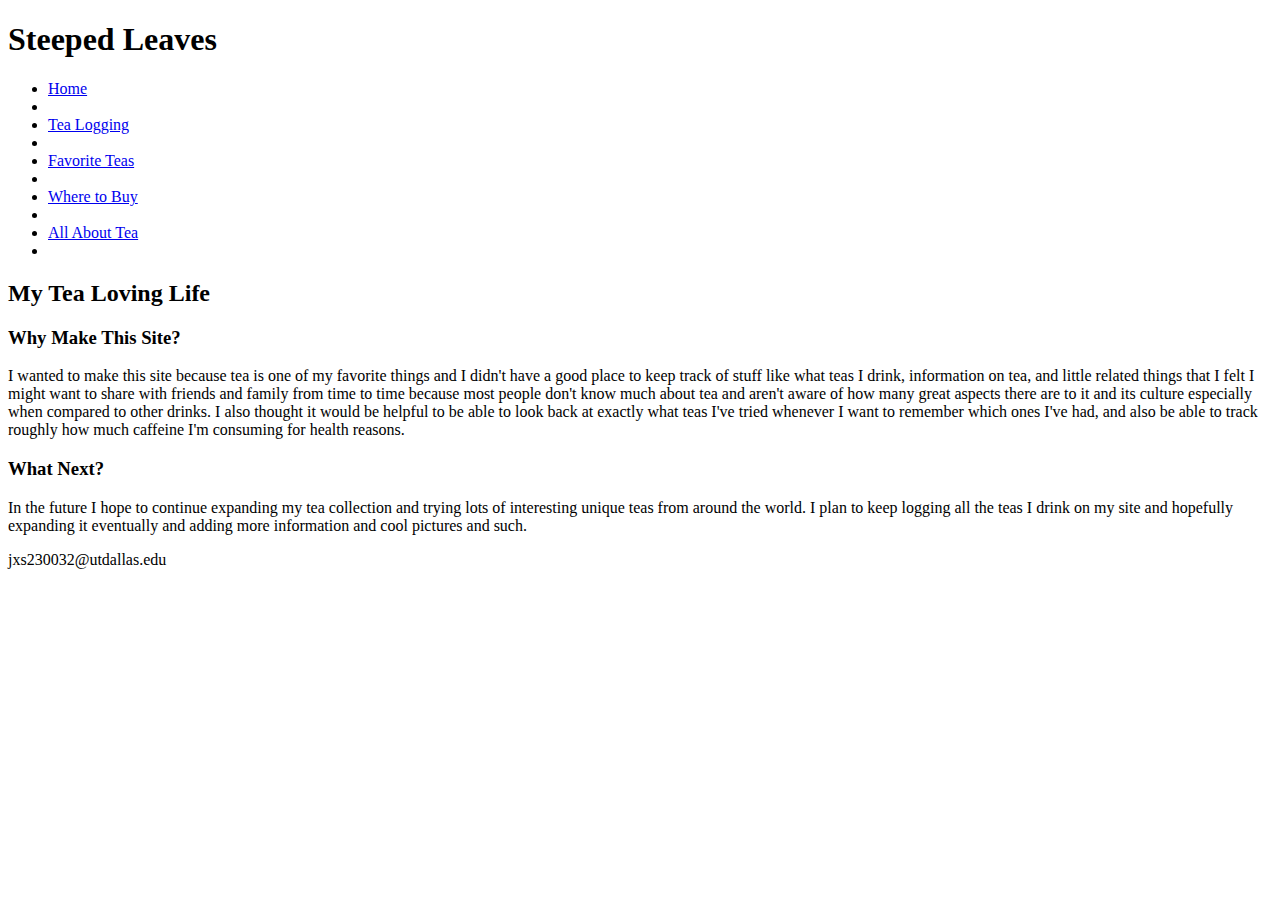
<file: index.html>
<!doctype html>
<html lang="en">
<head>
	<meta charset="utf-8">
	<meta name="viewport" content="width=device-width, initial-scale=1.0">
	<title>Steeped Leaves - Home</title>
	<link rel="stylesheet" href="styles.css">
</head>
<body>
	<header>
		<div class="container">
	<h1>Steeped Leaves</h1>
<nav>
  <ul>
    <li><a href="index.html">Home</a><li>
	<li><a href="tealogging.html">Tea Logging</a><li>
	<li><a href="favorites.html">Favorite Teas</a><li>
	<li><a href="wheretobuy.html">Where to Buy</a><li>
	<li><a href="teainfo.html">All About Tea</a><li>
  </ul>
</nav>
		</div>
	</header>


	<h2>My Tea Loving Life</h2>
	<div class="grid">
	<div class="box">
		<h3>Why Make This Site?</h3>
	<p>I wanted to make this site because tea is one of my favorite things and I didn't have a good place to keep track of stuff like what teas I drink, information on 
		tea, and little related things that I felt I might want to share with friends and family from time to time because most people don't know much about tea and aren't 
		aware of how many great aspects there are to it and its culture especially when compared to other drinks. I also thought it would be helpful to be able to look 
	back at exactly what teas I've tried whenever I want to remember which ones I've had, and also be able to track roughly how much caffeine I'm consuming for health 
	reasons.</p>
	</div>
		<div class="box">
			<h3>What Next?</h3>
			<p>In the future I hope to continue expanding my tea collection and trying lots of interesting unique teas from around the world. I plan to keep logging all 
			the teas I drink on my site and hopefully expanding it eventually and adding more information and cool pictures and such.</p>
		</div>
	</div>
	
</body>
	
<footer>jxs230032@utdallas.edu
</footer>
	
</html>
</file>
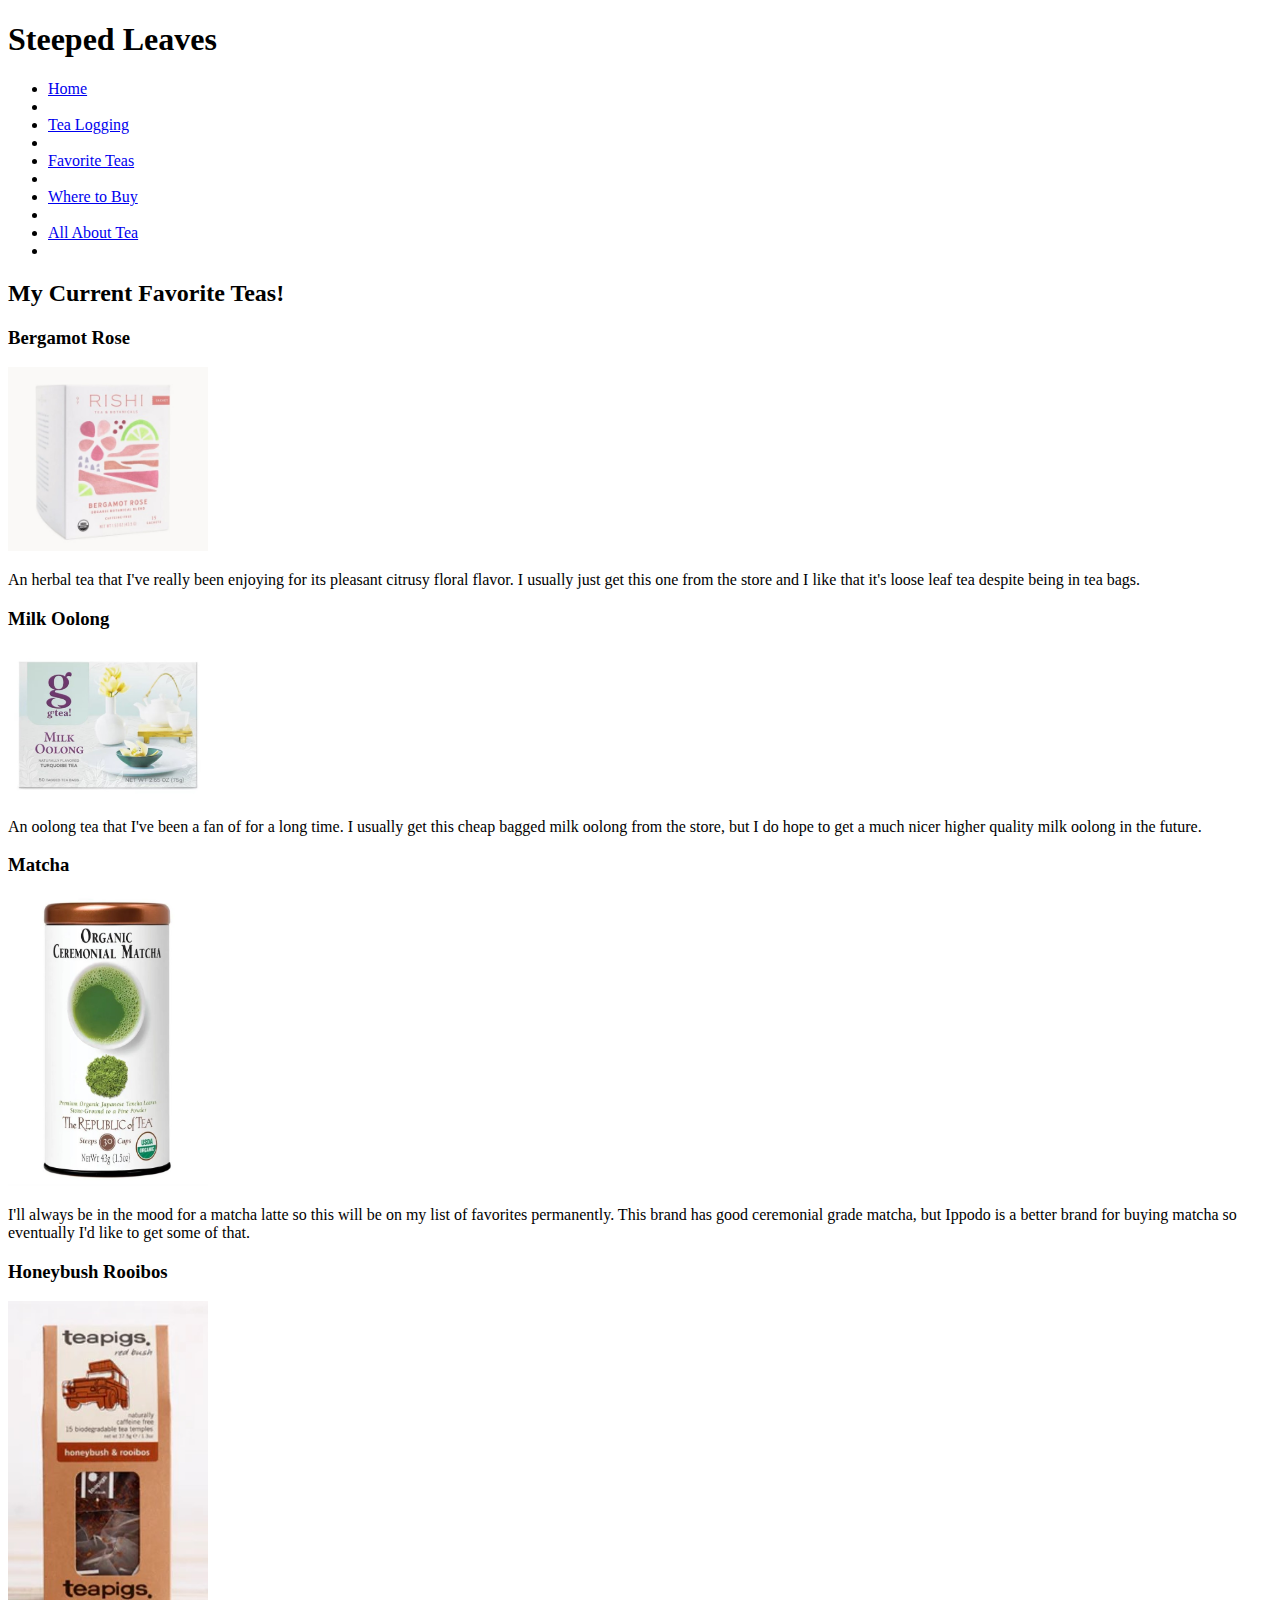
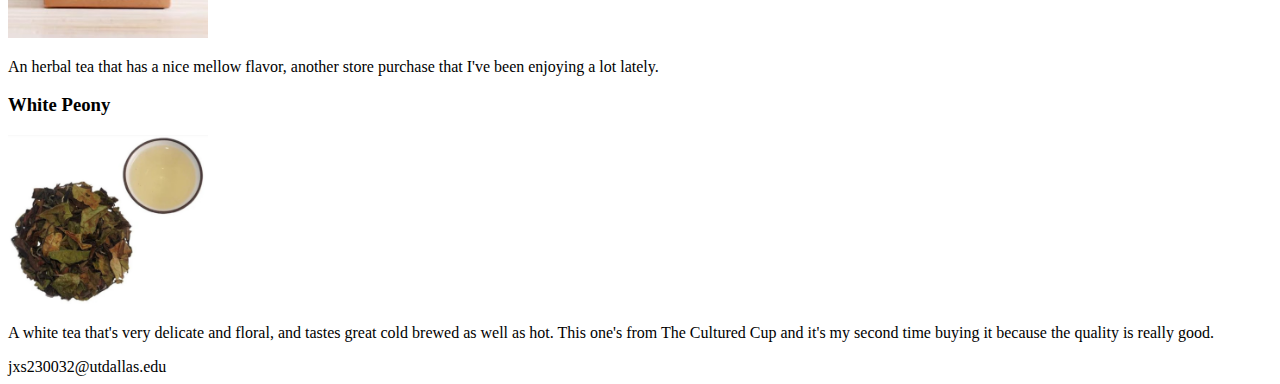
<file: favorites.html>
<!doctype html>
<html lang="en">
<head>
	<meta charset="utf-8">
	<meta name="viewport" content="width=device-width, initial-scale=1.0">
	<title>Steeped Leaves - Favorite Teas</title>
	<link rel="stylesheet" href="styles.css">
</head>
<body>
	<header>
		<div class="container">
	<h1>Steeped Leaves</h1>
<nav>
  <ul>
    <li><a href="index.html">Home</a><li>
	<li><a href="tealogging.html">Tea Logging</a><li>
	<li><a href="favorites.html">Favorite Teas</a><li>
	<li><a href="wheretobuy.html">Where to Buy</a><li>
	<li><a href="teainfo.html">All About Tea</a><li>
  </ul>
</nav>
		</div>
	</header>

	<h2>My Current Favorite Teas!</h2>

	<div class="gallery">
		<div class="tea">
	<h3>Bergamot Rose</h3>
	<img src="images/bergamotrose.jpg" width=200px height=auto alt="bergamot rose tea">
	<p>An herbal tea that I've really been enjoying for its pleasant citrusy floral flavor. I usually just get this one from the store and I like that it's loose leaf tea 
		despite being in tea bags.</p>
		</div>
		<div class="tea">
	<h3>Milk Oolong</h3>
	<img src="images/milkoolong.jpg" width=200px height=auto alt="milk oolong tea">
	<p>An oolong tea that I've been a fan of for a long time. I usually get this cheap bagged milk oolong from the store, but I do hope to get a much nicer higher quality 
	milk oolong in the future.</p>
		</div>
		<div class="tea">
	<h3>Matcha</h3>
	<img src="images/matcha.jpg" width=200px height=auto alt="matcha tea">
	<p>I'll always be in the mood for a matcha latte so this will be on my list of favorites permanently. This brand has good ceremonial grade matcha, but Ippodo is a 
	better brand for buying matcha so eventually I'd like to get some of that.</p>
		</div>
		<div class="tea">
	<h3>Honeybush Rooibos</h3>
	<img src="images/honeybushrooibos.jpg" width=200px height=auto alt="honeybush rooibos tea">
	<p>An herbal tea that has a nice mellow flavor, another store purchase that I've been enjoying a lot lately.</p>
		</div>
		<div class="tea">
	<h3>White Peony</h3>
	<img src="images/whitepeony.jpg" width=200px height=auto alt="white peony tea">
	<p>A white tea that's very delicate and floral, and tastes great cold brewed as well as hot. This one's from The Cultured Cup and it's my second time buying it 
	because the quality is really good.</p>
		</div>
	</div>

	
</body>

	<footer>jxs230032@utdallas.edu
</footer>
	
</html>
</file>
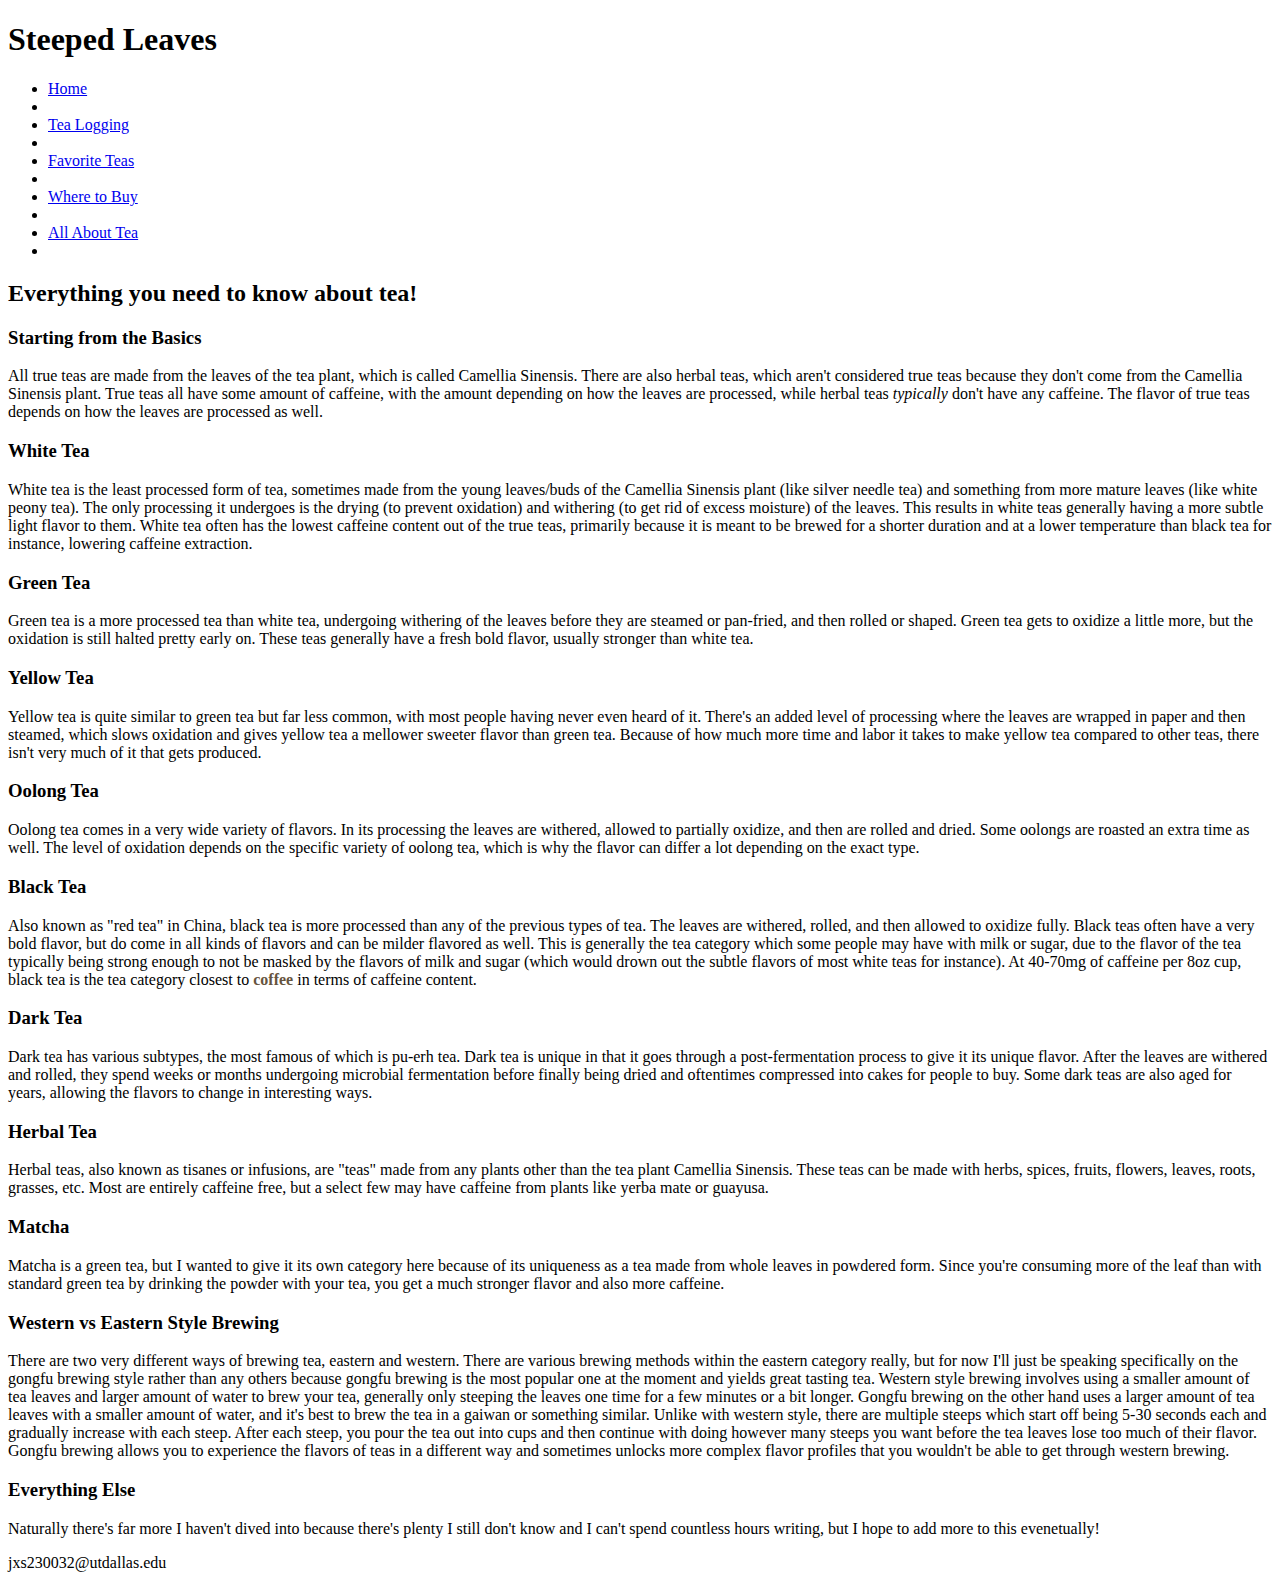
<file: teainfo.html>
<!doctype html>
<html lang="en">
<head>
	<meta charset="utf-8">
	<meta name="viewport" content="width=device-width, initial-scale=1.0">
	<title>Steeped Leaves - All About Tea</title>
	<link rel="stylesheet" href="styles.css">
</head>
<body>
	<header>
		<div class="container">
	<h1>Steeped Leaves</h1>
<nav>
  <ul>
    <li><a href="index.html">Home</a><li>
	<li><a href="tealogging.html">Tea Logging</a><li>
	<li><a href="favorites.html">Favorite Teas</a><li>
	<li><a href="wheretobuy.html">Where to Buy</a><li>
	<li><a href="teainfo.html">All About Tea</a><li>
  </ul>
</nav>
		</div>
	</header>

	<h2>Everything you need to know about tea!</h2>
	
	<div class="grid">
		
    <div class="box">
		<h3>Starting from the Basics</h3>
		<p>All true teas are made from the leaves of the tea plant, which is called Camellia Sinensis. There are also herbal teas, which aren't considered true 
			teas because they don't come from the Camellia Sinensis plant. True teas all have some amount of caffeine, with the amount depending on how the leaves are 
			processed, while herbal teas <span style="font-style: italic;">typically</span> don't have any caffeine. The flavor of true teas depends on how the leaves are 
		processed as well.</p>
		
	</div>
		<div class="box">
			<h3>White Tea</h3>
			<p>White tea is the least processed form of tea, sometimes made from the young leaves/buds of the Camellia Sinensis plant (like silver needle tea) and something from 
				more mature leaves (like white peony tea). The only processing it undergoes is the drying (to prevent oxidation) and withering (to get rid of 
				excess moisture) of the leaves. This results in white teas generally having a more subtle light flavor to them. White tea often has the lowest caffeine content 
			out of the true teas, primarily because it is meant to be brewed for a shorter duration and at a lower temperature than black tea for instance, lowering 
				caffeine extraction.</p>
			
	</div>
		<div class="box">
			<h3>Green Tea</h3>
			<p>Green tea is a more processed tea than white tea, undergoing withering of the leaves before they are steamed or pan-fried, and then rolled or shaped. Green 
			tea gets to oxidize a little more, but the oxidation is still halted pretty early on. These teas generally have a fresh bold flavor, usually stronger than white tea.</p>
			
	</div>
		<div class="box">
			<h3>Yellow Tea</h3>
			<p>Yellow tea is quite similar to green tea but far less common, with most people having never even heard of it. There's an added level of processing where the 
				leaves are wrapped in paper and then steamed, which slows oxidation and gives yellow tea a mellower sweeter flavor than green tea. Because of how much more 
			time and labor it takes to make yellow tea compared to other teas, there isn't very much of it that gets produced.</p>
			
	</div>
		<div class="box">
			<h3>Oolong Tea</h3>
			<p>Oolong tea comes in a very wide variety of flavors. In its processing the leaves are withered, allowed to partially oxidize, and then are rolled and dried. 
			Some oolongs are roasted an extra time as well. The level of oxidation depends on the specific variety of oolong tea, which is why the flavor can differ a lot 
			depending on the exact type.</p>
			
	</div>
		<div class="box">
			<h3>Black Tea</h3>
			<p>Also known as "red tea" in China, black tea is more processed than any of the previous types of tea. The leaves are withered, rolled, and then allowed to 
				oxidize fully. Black teas often have a very bold flavor, but do come in all kinds of flavors and can be milder flavored as well. This is generally the tea 
				category which some people may have with milk or sugar, due to the flavor of the tea typically being strong enough to not be masked by the flavors of milk 
				and sugar (which would drown out the subtle flavors of most white teas for instance). At 40-70mg of caffeine per 8oz cup, black tea is the tea category closest to 
				<span style="color: #66543e; font-weight: 700;">coffee</span> in terms of caffeine content.</p>
			
	</div>
		<div class="box">
			<h3>Dark Tea</h3>
			<p>Dark tea has various subtypes, the most famous of which is pu-erh tea. Dark tea is unique in that it goes through a post-fermentation process to give it its unique 
			flavor. After the leaves are withered and rolled, they spend weeks or months undergoing microbial fermentation before finally being dried and oftentimes compressed into 
			cakes for people to buy. Some dark teas are also aged for years, allowing the flavors to change in interesting ways.</p>
			
	</div>
		<div class="box">
			<h3>Herbal Tea</h3>
			<p>Herbal teas, also known as tisanes or infusions, are "teas" made from any plants other than the tea plant Camellia Sinensis. These teas can be made with herbs, 
			spices, fruits, flowers, leaves, roots, grasses, etc. Most are entirely caffeine free, but a select few may have caffeine from plants like yerba mate or guayusa.</p>
			
	</div>
		<div class="box">
			<h3>Matcha</h3>
			<p>Matcha is a green tea, but I wanted to give it its own category here because of its uniqueness as a tea made from whole leaves in powdered form. Since you're consuming 
			more of the leaf than with standard green tea by drinking the powder with your tea, you get a much stronger flavor and also more caffeine.</p>
			
	</div>
		<div class="box">
			<h3>Western vs Eastern Style Brewing</h3>
			<p>There are two very different ways of brewing tea, eastern and western. There are various brewing methods within the eastern category really, but for now I'll just 
			be speaking specifically on the gongfu brewing style rather than any others because gongfu brewing is the most popular one at the moment and yields great tasting 
			tea. Western style brewing involves using a smaller amount of tea leaves and larger amount of water to brew your tea, generally only steeping the leaves one time 
			for a few minutes or a bit longer. Gongfu brewing on the other hand uses a larger amount of tea leaves with a smaller amount of water, and it's best to brew the tea 
			in a gaiwan or something similar. Unlike with western style, there are multiple steeps which start off being 5-30 seconds each and gradually increase with each steep. 
			After each steep, you pour the tea out into cups and then continue with doing however many steeps you want before the tea leaves lose too much of their flavor. Gongfu 
			brewing allows you to experience the flavors of teas in a different way and sometimes unlocks more complex flavor profiles that you wouldn't be able to get through 
			western brewing.</p>
			
	</div>
		<div class="box">
			<h3>Everything Else</h3>
			<p>Naturally there's far more I haven't dived into because there's plenty I still don't know and I can't spend countless hours writing, but I hope to add more to 
			this evenetually!</p>
		</div>

	</div>


	
</body>

	<footer>jxs230032@utdallas.edu
</footer>
	
</html>
</file>
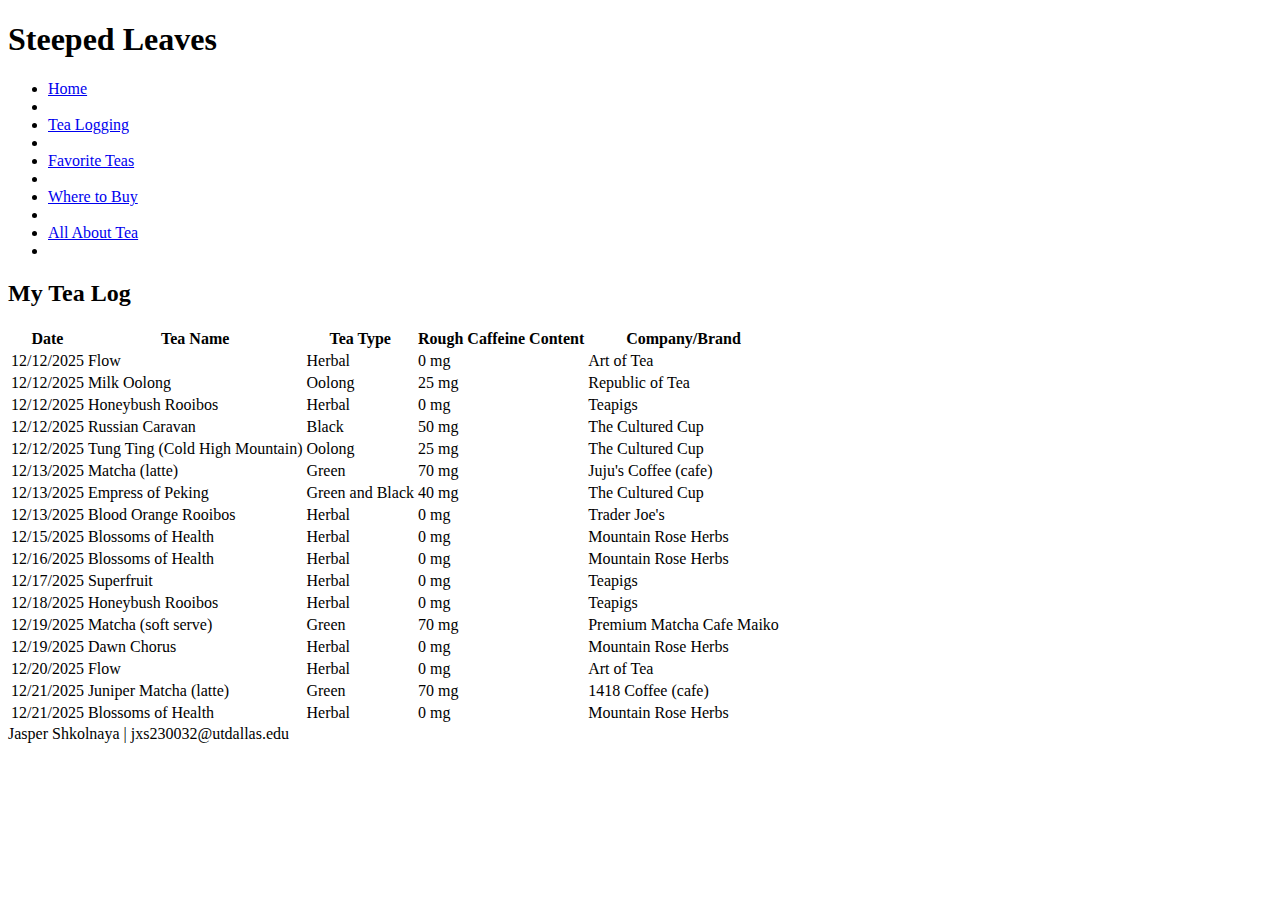
<file: tealogging.html>
<!doctype html>
<html lang="en">
<head>
	<meta charset="utf-8">
	<meta name="viewport" content="width=device-width, initial-scale=1.0">
	<title>Steeped Leaves - Tea Logging</title>
	<link rel="stylesheet" href="styles.css">
</head>
<body>
	<header>
		<div class="container">
	<h1>Steeped Leaves</h1>
<nav>
  <ul>
    <li><a href="index.html">Home</a><li>
	<li><a href="tealogging.html">Tea Logging</a><li>
	<li><a href="favorites.html">Favorite Teas</a><li>
	<li><a href="wheretobuy.html">Where to Buy</a><li>
	<li><a href="teainfo.html">All About Tea</a><li>
  </ul>
</nav>
		</div>
	</header>

	<h2>My Tea Log</h2>
	
<table>
  <thead>
  <tr>
	<th scope="col">Date</th>
    <th scope="col">Tea Name</th>
    <th scope="col">Tea Type</th>
    <th scope="col">Rough Caffeine Content</th>
	<th scope="col">Company/Brand</th>
  </tr>
  </thead>
  <tbody>
  <tr>
	<td>12/12/2025</td>
    <td>Flow</td>
    <td>Herbal</td>
    <td>0 mg</td>
	<td>Art of Tea</td>
  </tr>
  <tr>
	  <td>12/12/2025</td>
    <td>Milk Oolong</td>
    <td>Oolong</td>
    <td>25 mg</td>
	<td>Republic of Tea</td>
  </tr>
	  <tr>
	<td>12/12/2025</td>
    <td>Honeybush Rooibos</td>
    <td>Herbal</td>
    <td>0 mg</td>
	<td>Teapigs</td>
  </tr>
	  <tr>
	<td>12/12/2025</td>
    <td>Russian Caravan</td>
    <td>Black</td>
    <td>50 mg</td>
	<td>The Cultured Cup</td>
	  </tr>
		  <tr>
	<td>12/12/2025</td>
    <td>Tung Ting (Cold High Mountain)</td>
    <td>Oolong</td>
    <td>25 mg</td>
	<td>The Cultured Cup</td>
  </tr>
	  <tr>
	<td>12/13/2025</td>
    <td>Matcha (latte)</td>
    <td>Green</td>
    <td>70 mg</td>
	<td>Juju's Coffee (cafe)</td>
  </tr>
	  <tr>
	<td>12/13/2025</td>
    <td>Empress of Peking</td>
    <td>Green and Black</td>
    <td>40 mg</td>
	<td>The Cultured Cup</td>
  </tr>
	  <tr>
	<td>12/13/2025</td>
    <td>Blood Orange Rooibos</td>
    <td>Herbal</td>
    <td>0 mg</td>
	<td>Trader Joe's</td>
	  </tr>
	  <tr>
	<td>12/15/2025</td>
    <td>Blossoms of Health</td>
    <td>Herbal</td>
    <td>0 mg</td>
	<td>Mountain Rose Herbs</td>
	  </tr>
	  <tr>
	<td>12/16/2025</td>
    <td>Blossoms of Health</td>
    <td>Herbal</td>
    <td>0 mg</td>
	<td>Mountain Rose Herbs</td>
	  </tr>
	  <tr>
	<td>12/17/2025</td>
    <td>Superfruit</td>
    <td>Herbal</td>
    <td>0 mg</td>
	<td>Teapigs</td>
	  </tr>
	  <tr>
	<td>12/18/2025</td>
    <td>Honeybush Rooibos</td>
    <td>Herbal</td>
    <td>0 mg</td>
	<td>Teapigs</td>
	  </tr>
	  <tr>
	<td>12/19/2025</td>
    <td>Matcha (soft serve)</td>
    <td>Green</td>
    <td>70 mg</td>
	<td>Premium Matcha Cafe Maiko</td>
	  </tr>
	  <tr>
	<td>12/19/2025</td>
    <td>Dawn Chorus</td>
    <td>Herbal</td>
    <td>0 mg</td>
	<td>Mountain Rose Herbs</td>	  
	  </tr>
	  <tr>
	<td>12/20/2025</td>
    <td>Flow</td>
    <td>Herbal</td>
    <td>0 mg</td>
	<td>Art of Tea</td>	  
	  </tr>
	  <tr>
	<td>12/21/2025</td>
    <td>Juniper Matcha (latte)</td>
    <td>Green</td>
    <td>70 mg</td>
	<td>1418 Coffee (cafe)</td>	  
	  </tr>
	  <tr>
	<td>12/21/2025</td>
    <td>Blossoms of Health</td>
    <td>Herbal</td>
    <td>0 mg</td>
	<td>Mountain Rose Herbs</td>	  
	  </tr>
  </tbody>
</table>

	
</body>

	<footer>Jasper Shkolnaya | jxs230032@utdallas.edu
</footer>
	
</html>
</file>
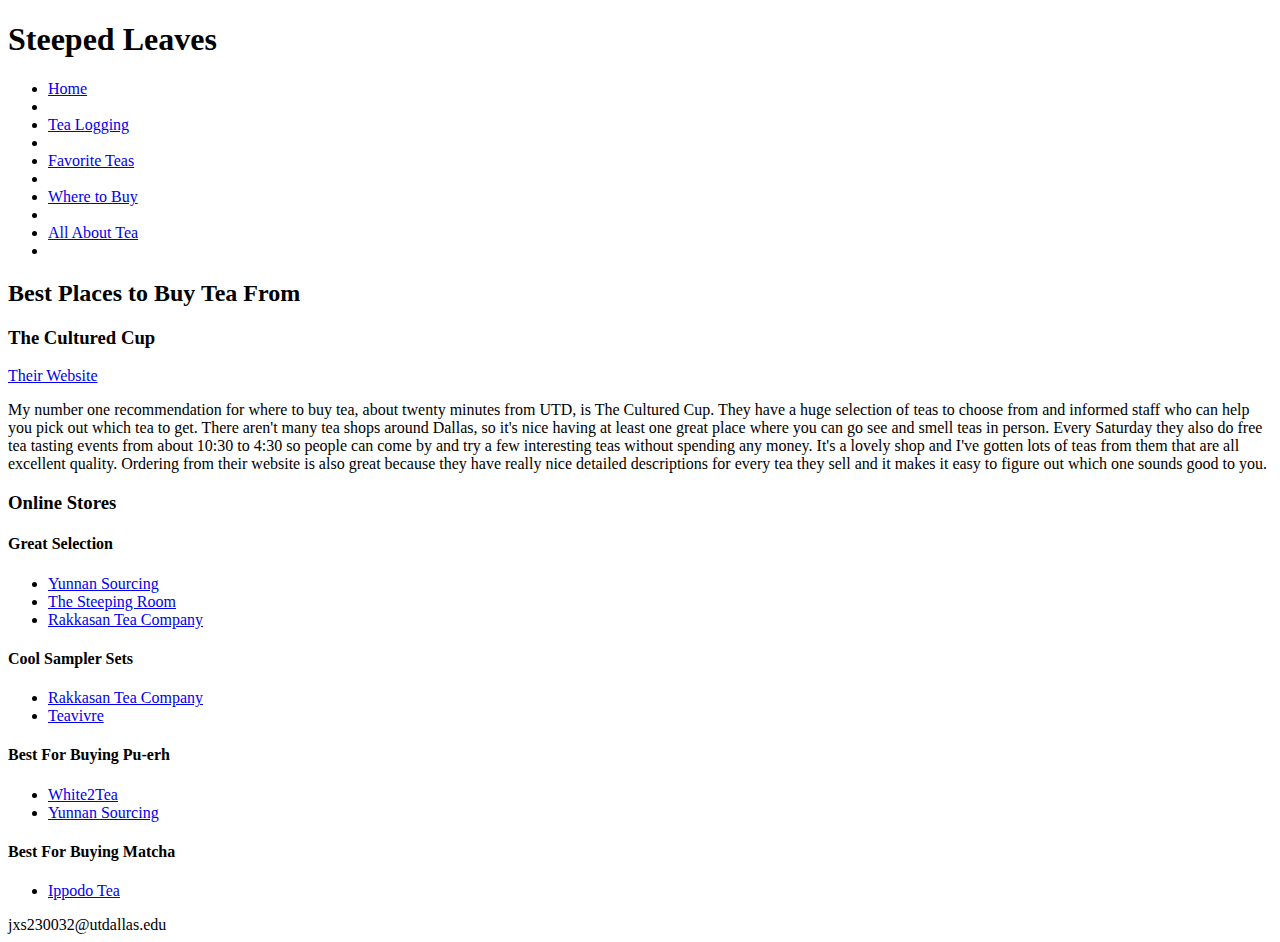
<file: wheretobuy.html>
<!doctype html>
<html lang="en">
<head>
	<meta charset="utf-8">
	<meta name="viewport" content="width=device-width, initial-scale=1.0">
	<title>Steeped Leaves - Where to Buy</title>
	<link rel="stylesheet" href="styles.css">
</head>
<body>
	<header>
		<div class="container">
	<h1>Steeped Leaves</h1>
<nav>
  <ul>
    <li><a href="index.html">Home</a><li>
	<li><a href="tealogging.html">Tea Logging</a><li>
	<li><a href="favorites.html">Favorite Teas</a><li>
	<li><a href="wheretobuy.html">Where to Buy</a><li>
	<li><a href="teainfo.html">All About Tea</a><li>
  </ul>
</nav>
		</div>
	</header>

	<h2>Best Places to Buy Tea From</h2>

	<div class="grid">
	<div class="box">
	<h3>The Cultured Cup</h3>
	<a href="https://www.theculturedcup.com/">Their Website</a>
	<p>My number one recommendation for where to buy tea, about twenty minutes from UTD, is The Cultured Cup. They have a huge selection of teas to choose from and informed staff who 
	can help you pick out which tea to get. There aren't many tea shops around Dallas, so it's nice having at least one great place where you can go see and smell teas 
	in person. Every Saturday they also do free tea tasting events from about 10:30 to 4:30 so people can come by and try a few interesting teas without spending any money. It's a lovely shop and 
	I've gotten lots of teas from them that are all excellent quality. Ordering from their website is also great because they have really nice detailed descriptions for every tea 
	they sell and it makes it easy to figure out which one sounds good to you.</p>
	</div>
		<div class="box">
	<h3>Online Stores</h3>

	<h4>Great Selection</h4>		
	<ul>
	<li><a href="https://yunnansourcing.com/">Yunnan Sourcing</a></li>
	<li><a href="https://www.thesteepingroom.com/">The Steeping Room</a></li>
	<li><a href="https://www.rakkasantea.com/">Rakkasan Tea Company</a></li>
	</ul>

	<h4>Cool Sampler Sets</h4>		
	<ul>
	<li><a href="https://www.rakkasantea.com/">Rakkasan Tea Company</a></li>
	<li><a href="https://www.teavivre.com/">Teavivre</a></li>
	</ul>		

	<h4>Best For Buying Pu-erh</h4>		
	<ul>
	<li><a href="https://white2tea.com/">White2Tea</a></li>
	<li><a href="https://yunnansourcing.com/">Yunnan Sourcing</a></li>
	</ul>	

	<h4>Best For Buying Matcha</h4>		
	<ul>
	<li><a href="https://ippodotea.com/">Ippodo Tea</a></li>
	</ul>			

		</div>
	</div>
	
</body>

	<footer>jxs230032@utdallas.edu
</footer>
	
</html>
</file>
<file: styles.css>

</file>
